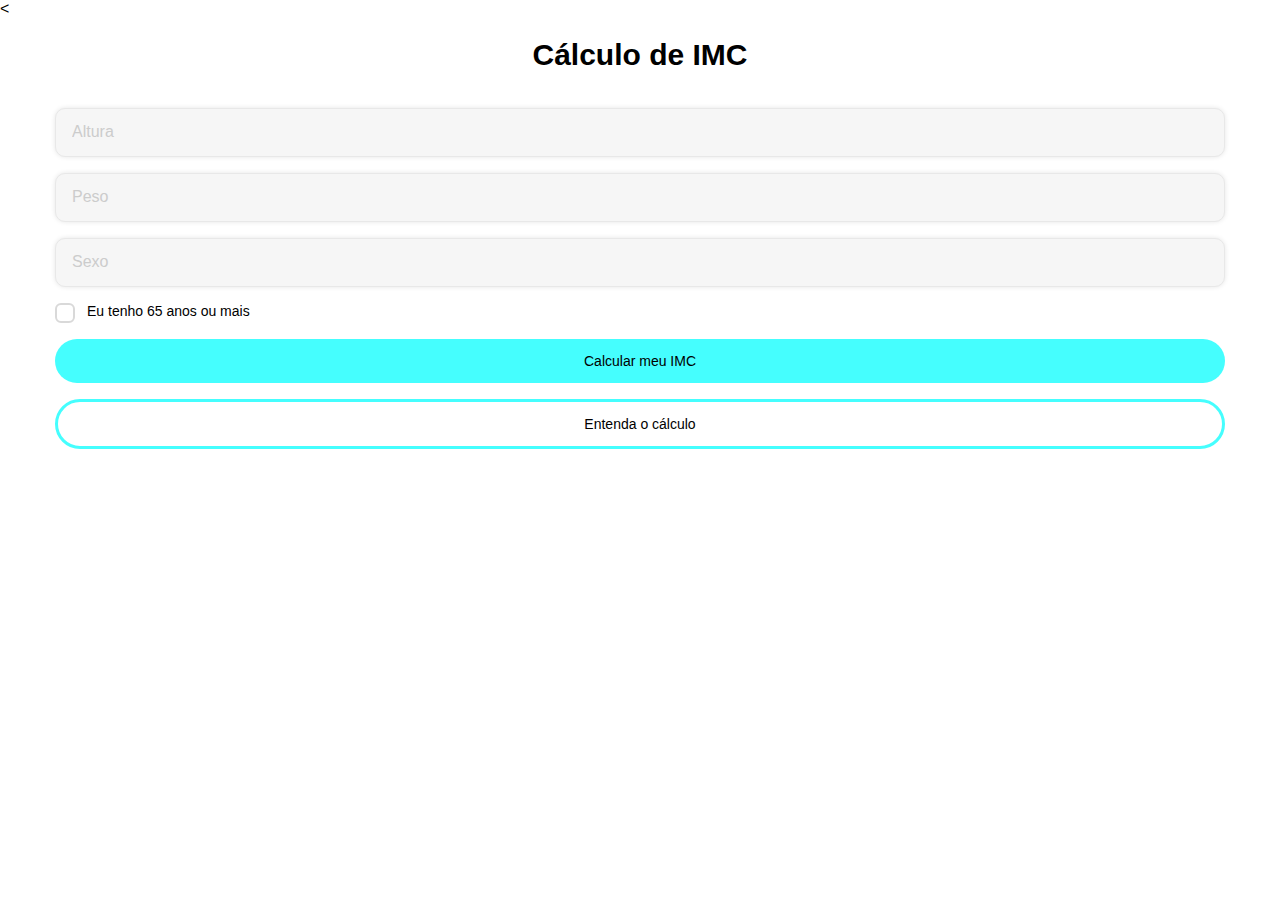
<file: pages/imc-calculator.html>
<!DOCTYPE html>
<html lang="en">

<head>
    <meta charset="UTF-8">
    <meta name="viewport" content="width=device-width, initial-scale=1.0">
    <<title>IMC</title>
    <link rel="stylesheet" href="../css/app.css">
    <link rel="shortcut icon" href="../assets/icon.png" type="image/x-icon">
</head>

<body>

    <div class="container flex flex-column justify-center  gap-4">

        <div class="card-title mt-4">
            Cálculo de IMC
        </div>

        <input class="app-input" type="text" placeholder="Altura">
        <input class="app-input" type="text" placeholder="Peso">
        <input class="app-input" type="text" placeholder="Sexo">

        <div class="app-checkbox-control">
            <input type="checkbox" id="naoSouRoboId"></input>
            <label for="naoSouRoboId">
                <div class="app-checkbox-checkmark">
                </div>
                <span>Eu tenho 65 anos ou mais</span>
            </label>
        </div>

        <button class="btn btn-secundary">Calcular meu IMC</button>
        <a class="btn btn-secundary-outline" href="create-account.html">Entenda o cálculo</a>

    </div>

</body>

</html>
</file>
<file: css/app.css>
@import url('loading.css');
@import url('utils.css');
@import url('input.css');
@import url('button.css');
@import url('checkbox.css');
@import url('text.css');

/* Remove all style - Reset */
* {
    margin: 0;
    padding: 0;
    box-sizing: border-box;
    font-family: 'Segoe UI', Tahoma, Geneva, Verdana, sans-serif;

    --primary: #2E1462;
    --secundary: #45FEFE;
    --secundary-dark: #52eeee;

    --secundary-text: #666666;

    --input-background: #F6F6F6;
    --input-border-color: #E8E8E8;
    --input-border-size: 1px;

    --white: #fff;
    --black: #000;    
}

/* Body */


.container {
    width: 100%;
    max-width: 1200px;
    margin: 0 auto;
    padding: 0 15px;
}

/* Card */

.card {
    background-color: white;

    max-width: 370px;
    padding: 16px 16px;
    border-radius: 8px;
}

.card-title {
    font-size: 30px;
    font-weight: 600;
    color: var(--black);

    text-align: center;
    margin: 20px 20px;
}

.card-subtitle {
    font-size: 16px;
    font-weight: 500;
    color: var(--secundary-text);

    text-align: center;
    margin: 10px 20px;
}


/* Square */

.square {
    width: 50px;
    min-width: 50px;
    height: 50px;
    min-height: 50px;
    background-color: var(--input-background);
    border-radius: 8px;
}
</file>
